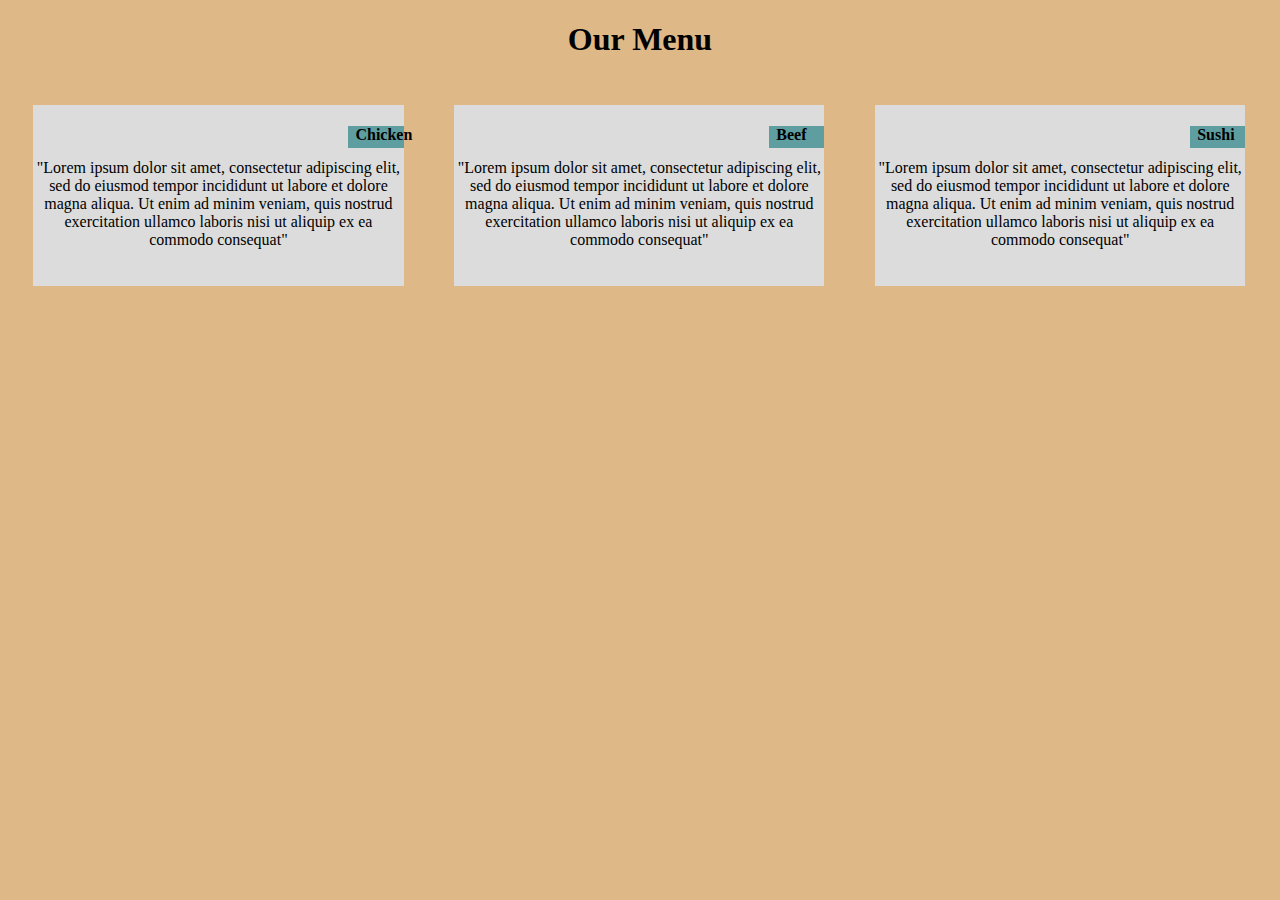
<file: module2-solution/index.html>
<!doctype html>
<html>
<head>
    <meta charset="utf-8">
    <meta name="viewport" content="width=device-width, initial-scale=1">
    <title>Module 2</title>
    <link rel="stylesheet" href="css/style.css">
</head>
<body>
    <h1> Our Menu </h1>
    <div class="row">
        <div id="box"  class="col-lg-4 col-md-6">
        <h4 id="main">Chicken</h4>
            <p id="para">
                &quot;Lorem ipsum dolor sit amet, consectetur adipiscing elit, sed do eiusmod tempor 
                incididunt ut labore et dolore magna aliqua. Ut enim ad minim veniam, quis nostrud 
                exercitation ullamco laboris nisi ut aliquip ex ea commodo consequat&quot;
            </p>   
        </div>  
        <div id="box" class=" col-lg-4 col-md-6"> 
        <h4 id="main">Beef</h4>
        <p id="para">
            &quot;Lorem ipsum dolor sit amet, consectetur adipiscing elit, sed do eiusmod tempor 
            incididunt ut labore et dolore magna aliqua. Ut enim ad minim veniam, quis nostrud 
            exercitation ullamco laboris nisi ut aliquip ex ea commodo consequat&quot;
        </p>   
        </div>
        <div id="box" class=" col-lg-4 col-md-12">   
        <h4 id="main">Sushi</h4>
        <p id="para">
            &quot;Lorem ipsum dolor sit amet, consectetur adipiscing elit, sed do eiusmod tempor 
            incididunt ut labore et dolore magna aliqua. Ut enim ad minim veniam, quis nostrud 
            exercitation ullamco laboris nisi ut aliquip ex ea commodo consequat&quot;
        </p>   
    </div>  
    </div>    
</body>    
</html>
</file>
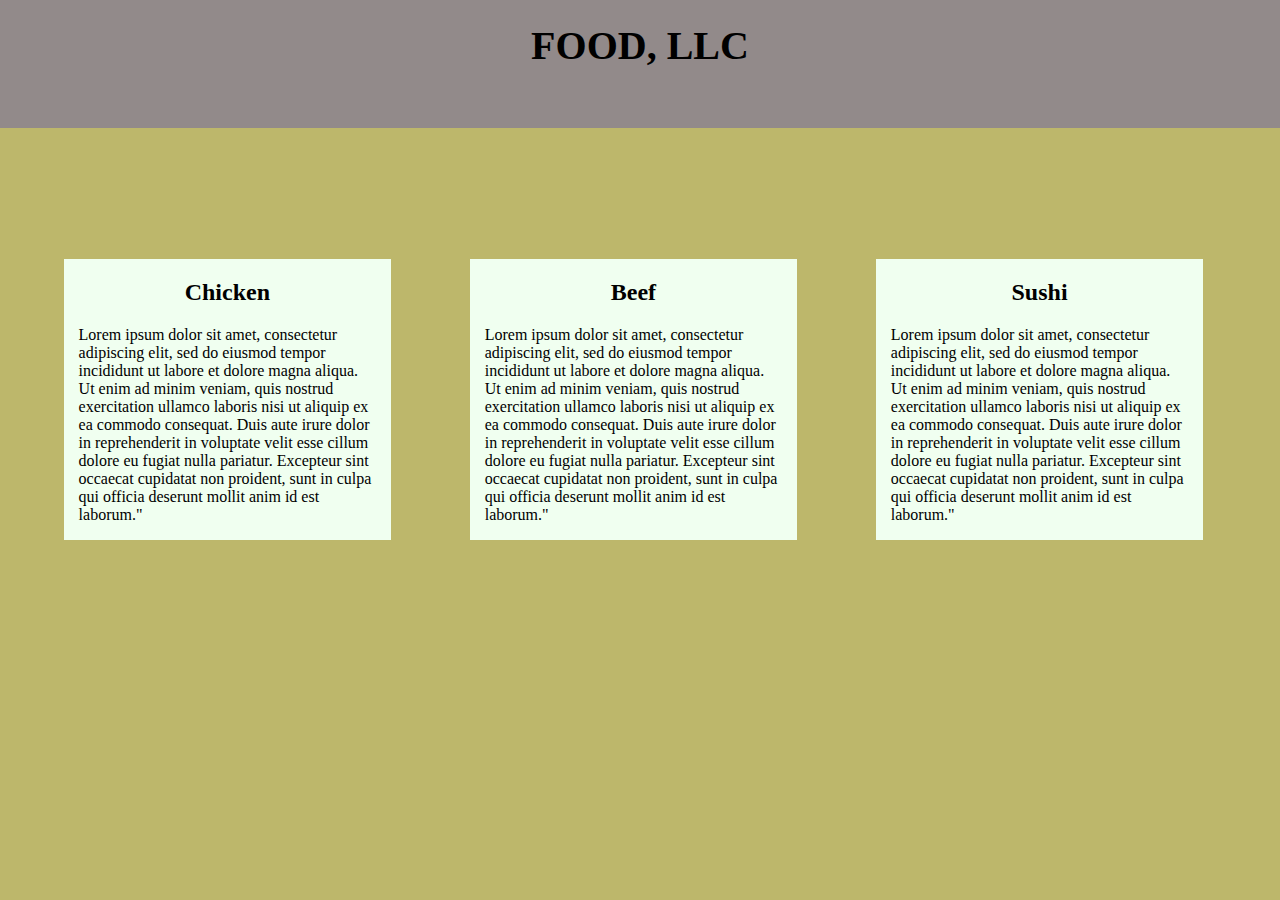
<file: module3-solution/index.html>
<!DOCTYPE html>
<html>
<head>
    <meta charset="UTF-8">
    <meta http-equiv="X-UA-Compatible" content="IE=edge">
    <meta name="viewport" content="width=device-width, initial-scale=1.0">
    <link rel="stylesheet" href="css/style.css">
    <link rel="stylesheet" href="css/bootstrap-grid.min.css">

    <title>Document</title>
</head>
<body>
    <header >
        <nav id="header-nav" class="navbar-default">
            <div class="container">
                <h1>FOOD, LLC</h1>
                <div class="dropdown">
                    <button class="dropbtn visible-sm">MENU</button>
                    <div class="dropdown-content">
                      <a href="#Chicken">Chicken</a>
                      <a href="#Beef">Beef</a>
                      <a href="#Sushi">Sushi</a>
                    </div>
                  </div
                </div>
            
        </nav>

       
    </header>
    <section class="main">
        <div class="row">
        <div class=" col-md-3 de" id="Chicken">
        
            <h2>Chicken</h2>
                <p>
                    
                    Lorem ipsum dolor sit amet, consectetur adipiscing elit, sed do eiusmod tempor
                     incididunt ut labore et dolore magna aliqua. Ut enim ad minim veniam, quis nostrud 
                     exercitation ullamco laboris nisi ut aliquip ex ea commodo consequat. Duis aute irure 
                     dolor in reprehenderit in voluptate velit esse cillum dolore eu fugiat nulla pariatur. Excepteur 
                     sint occaecat cupidatat non proident, sunt in culpa qui officia deserunt mollit anim id est laborum."
                    
                </p>
                    
            
        </div>
            <div class="col-md-3 de" id="Beef">
                <h2>Beef</h2>
                    <p>
                        
                        Lorem ipsum dolor sit amet, consectetur adipiscing elit, sed do eiusmod tempor
                         incididunt ut labore et dolore magna aliqua. Ut enim ad minim veniam, quis nostrud 
                         exercitation ullamco laboris nisi ut aliquip ex ea commodo consequat. Duis aute irure 
                         dolor in reprehenderit in voluptate velit esse cillum dolore eu fugiat nulla pariatur. Excepteur 
                         sint occaecat cupidatat non proident, sunt in culpa qui officia deserunt mollit anim id est laborum."
                         
                    </p>
                        
                

        </div>
        <div class=" col-md-3 de" id="Sushi">
            <h2>Sushi</h2>
                <p>
                    
                    Lorem ipsum dolor sit amet, consectetur adipiscing elit, sed do eiusmod tempor
                     incididunt ut labore et dolore magna aliqua. Ut enim ad minim veniam, quis nostrud 
                     exercitation ullamco laboris nisi ut aliquip ex ea commodo consequat. Duis aute irure 
                     dolor in reprehenderit in voluptate velit esse cillum dolore eu fugiat nulla pariatur. Excepteur 
                     sint occaecat cupidatat non proident, sunt in culpa qui officia deserunt mollit anim id est laborum."
                    
                </p>
                    
            
        </div>  
    </div>  
    </section>
<script>src="js/bootstrap.min.js"</script>
<script>src="js/jquery-3.6.3.min.js"</script>
<script>src="js/script.js"</script>
</body>
</html>
</file>
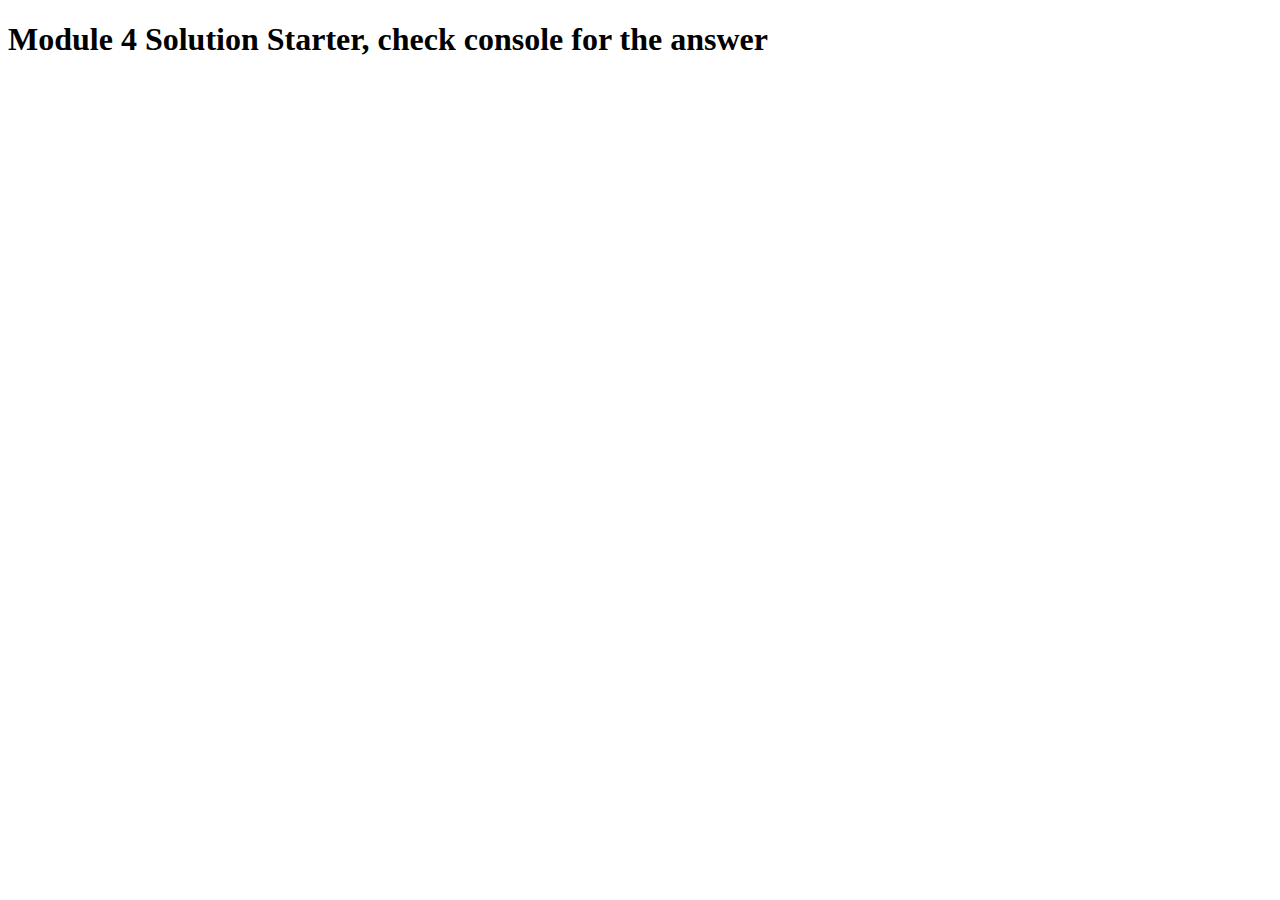
<file: module4-solution/index.html>
<!DOCTYPE html>
<html>
<head>
  <meta charset="utf-8">
  <title>Module 4 Solution Starter</title>
  <script src="SpeakHello.js"></script>
  <script src="SpeakGoodBye.js"></script>
  <script src="script.js"></script>
</head>
<body>
  <h1>Module 4 Solution Starter, check console for the answer</h1>
</body>
</html>
</file>
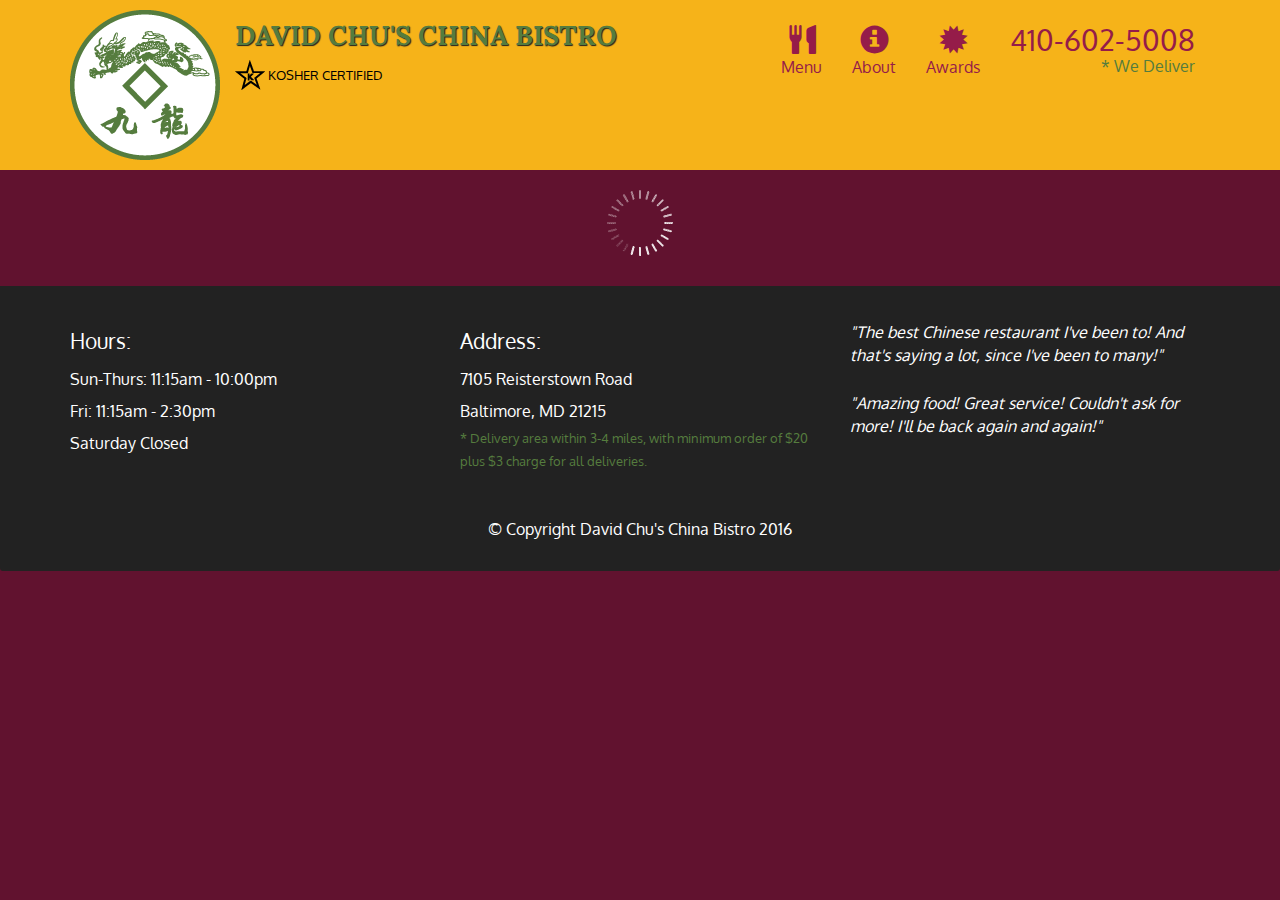
<file: module5-solution/index.html>
<!doctype html>
<html lang="en">
  <head>
    <meta charset="utf-8">
    <meta http-equiv="X-UA-Compatible" content="IE=edge">
    <meta name="viewport" content="width=device-width, initial-scale=1">
    <title>David Chu's China Bistro</title>
    <link rel="stylesheet" href="css/bootstrap.min.css">
    <link rel="stylesheet" href="css/styles.css">
    <link href='https://fonts.googleapis.com/css?family=Oxygen:400,300,700' rel='stylesheet' type='text/css'>
    <link href='https://fonts.googleapis.com/css?family=Lora' rel='stylesheet' type='text/css'>
  </head>
<body>
  <header>
    <nav id="header-nav" class="navbar navbar-default">
      <div class="container">
        <div class="navbar-header">
          <a href="index.html" class="pull-left visible-md visible-lg">
            <div id="logo-img" alt="Logo image"></div>
          </a>

          <div class="navbar-brand">
            <a href="index.html"><h1>David Chu's China Bistro</h1></a>
            <p>
              <img src="images/star-k-logo.png" alt="Kosher certification">
              <span>Kosher Certified</span>
            </p>
          </div>

          <button id="navbarToggle" type="button" class="navbar-toggle collapsed" data-toggle="collapse" data-target="#collapsable-nav" aria-expanded="false">
            <span class="sr-only">Toggle navigation</span>
            <span class="icon-bar"></span>
            <span class="icon-bar"></span>
            <span class="icon-bar"></span>
          </button>
        </div>
        
        <div id="collapsable-nav" class="collapse navbar-collapse">
           <ul id="nav-list" class="nav navbar-nav navbar-right">
            <li id="navHomeButton" class="visible-xs active">
              <a href="index.html">
                <span class="glyphicon glyphicon-home"></span> Home</a>
            </li>
            <li id="navMenuButton">
              <a href="#" onclick="$dc.loadMenuCategories();">
                <span class="glyphicon glyphicon-cutlery"></span><br class="hidden-xs"> Menu</a>
            </li>
            <li>
              <a href="#">
                <span class="glyphicon glyphicon-info-sign"></span><br class="hidden-xs"> About</a>
            </li>
            <li>
              <a href="#">
                <span class="glyphicon glyphicon-certificate"></span><br class="hidden-xs"> Awards</a>
            </li>
            <li id="phone" class="hidden-xs">
              <a href="tel:410-602-5008">
                <span>410-602-5008</span></a><div>* We Deliver</div>
            </li>
          </ul><!-- #nav-list -->
        </div><!-- .collapse .navbar-collapse -->
      </div><!-- .container -->
    </nav><!-- #header-nav -->
  </header>

  <div id="call-btn" class="visible-xs">
    <a class="btn" href="tel:410-602-5008">
    <span class="glyphicon glyphicon-earphone"></span>
    410-602-5008
    </a>
  </div>
  <div id="xs-deliver" class="text-center visible-xs">* We Deliver</div>

  <div id="main-content" class="container"></div>

  <footer class="panel-footer">
    <div class="container">
      <div class="row">
        <section id="hours" class="col-sm-4">
          <span>Hours:</span><br>
          Sun-Thurs: 11:15am - 10:00pm<br>
          Fri: 11:15am - 2:30pm<br>
          Saturday Closed
          <hr class="visible-xs">
        </section>
        <section id="address" class="col-sm-4">
          <span>Address:</span><br>
          7105 Reisterstown Road<br>
          Baltimore, MD 21215
          <p>* Delivery area within 3-4 miles, with minimum order of $20 plus $3 charge for all deliveries.</p>
          <hr class="visible-xs">
        </section>
        <section id="testimonials" class="col-sm-4">
          <p>"The best Chinese restaurant I've been to! And that's saying a lot, since I've been to many!"</p>
          <p>"Amazing food! Great service! Couldn't ask for more! I'll be back again and again!"</p>
        </section>
      </div>
      <div class="text-center">&copy; Copyright David Chu's China Bistro 2016</div>
    </div>
  </footer>

  <!-- jQuery (Bootstrap JS plugins depend on it) -->
  <script src="js/jquery-2.1.4.min.js"></script>
  <script src="js/bootstrap.min.js"></script>
  <script src="js/ajax-utils.js"></script>
  <script src="js/script.js"></script>
</body>
</html>
</file>
<file: module2-solution/css/style.css>
*{
box-sizing: border-box;
font-family: 'Times New Roman', Times, serif;
}

h1{
    text-align: center;   
}


body{
    background-color: burlywood;
}

div{
    font-size: 100%;
    color: black;
    clear: right;


}
#box{
    background-color: gainsboro;
    text-align: center;
    padding-bottom: 2%;
    border: 2px;
    border-color: black;
    height: 60%;
    margin:2%
}
#main{
    height:6%;
    width:15%;
    padding: 0% 6% 1% 2%;
    border: 1%;
    border-color:  black;
    margin-bottom: 2%;
    position: relative;
    left: 85%;
    
    background-color: cadetblue;
}
#para{
    margin-top: 3%;
    margin-bottom: 3%;
    
}
.row{
    width:100%;

}

@media (min-width: 1200px){
    .col-lg-4
    {
        float:left;
        border: 1%;
        border-color: black;
    }
    .col-lg-4
    {
        width: 29.3%;
    }

}
@media(min-width: 992px) and (max-width : 1199px){
    .col-md-6, .col-md-12
    {
        float:left;
    }
    .col-md-6
    {
        width:46%;
    }
    .col-md-12
    {
        width:96%;
    }

}
</file>
<file: module3-solution/css/style.css>
*{
    box-sizing: border-box;
}


body{
    background-color: darkkhaki;
    margin:0%;
}

header{
    background-color: rgb(146, 138, 138);
    width: 100%;
    height: 8em;
    margin:0%;
}

header h1{
    font-size: 2.5em;
    text-align: center;
    text-decoration: double;
    margin-top: 0%;
    padding-top: 2%;
}

    p{
    position: relative;
    
    
}
  .col-md-4  h2{
        position: absolute
        right:0px;
        top : 0 px;
        text-align: center;
        font-size: 20px;
    
    }

.de
{
    background-color: honeydew;
    margin-left: 1%;
   
    
    
}
h2{
    text-align: center;
}
section .col-md-3
{
    margin-left: 6%;
    margin-top: 10%;
}


.dropbtn {
    background-color: black;
    color: white;
    padding: 16px;
    font-size: 16px;
    border: none;
    position: relative;
    bottom: 50px;
  }
  
  dropbtn {
    background-color: #04AA6D;
    color: white;
    padding: 16px;
    font-size: 16px;
    border: none;
  }
  
  /* The container <div> - needed to position the dropdown content */
  .dropdown {
    position: relative;
    display: inline-block;
  }
  
  /* Dropdown Content (Hidden by Default) */
  .dropdown-content {
    display: none;
    position: absolute;
    background-color: #f1f1f1;
    min-width: 160px;
    box-shadow: 0px 8px 16px 0px rgba(0,0,0,0.2);
    z-index: 1;
  }
  
  /* Links inside the dropdown */
  .dropdown-content a {
    color: black;
    padding: 12px 16px;
    text-decoration: none;
    display: block;
  }
  
  /* Change color of dropdown links on hover */
  .dropdown-content a:hover {background-color: #ddd;}
  
  /* Show the dropdown menu on hover */
  .dropdown:hover .dropdown-content {display: block;}
  
  /* Change the background color of the dropdown button when the dropdown content is shown */
  .dropdown:hover .dropbtn {background-color: #3e8e41;}

  @media (min-width:768px) {
    .dropdown{
        display:none;
    }
    
  }
</file>
<file: module5-solution/css/styles.css>
body {
  font-size: 16px;
  color: #fff;
  background-color: #61122f;
  font-family: 'Oxygen', sans-serif;
}

/** HEADER **/
#header-nav {
  background-color: #f6b319;
  border-radius: 0;
  border: 0;
}

#logo-img {
  background: url('../images/restaurant-logo_large.png') no-repeat;
  width: 150px;
  height: 150px;
  margin: 10px 15px 10px 0;
}

.navbar-brand {
  padding-top: 25px;
}
.navbar-brand h1 { /* Restaurant name */
  font-family: 'Lora', serif;
  color: #557c3e;
  font-size: 1.5em;
  text-transform: uppercase;
  font-weight: bold;
  text-shadow: 1px 1px 1px #222;
  margin-top: 0;
  margin-bottom: 0;
  line-height: .75;
}
.navbar-brand a:hover, .navbar-brand a:focus {
  text-decoration: none;
}
.navbar-brand p { /* Kosher cert */
  color: #000;
  text-transform: uppercase;
  font-size: .7em;
  margin-top: 15px;
}
.navbar-brand p span { /* Star-K */
  vertical-align: middle;
}

#nav-list {
  margin-top: 10px;
}
#nav-list a {
  color: #951C49;
  text-align: center;
}
#nav-list a:hover {
  background: #E7E7E7;
}
#nav-list a span {
  font-size: 1.8em;
}

#phone {
  margin-top: 5px;
}
#phone a { /* Phone number */
  text-align: right;
  padding-bottom: 0;
}
#phone div { /* We Deliver */
  color: #557c3e;
  text-align: right;
  padding-right: 15px;
}

.navbar-header button.navbar-toggle, .navbar-header .icon-bar {
  border: 1px solid #61122f;
}
.navbar-header button.navbar-toggle {
  clear: both;
  margin-top: -30px;
}
/* END HEADER */

/* FOOTER */
.panel-footer {
  margin-top: 30px;
  padding-top: 35px;
  padding-bottom: 30px;
  background-color: #222;
  border-top: 0;
}
.panel-footer div.row {
  margin-bottom: 35px;
}
#hours, #address {
  line-height: 2;
}
#hours > span, #address > span {
  font-size: 1.3em;
}
#address p {
  color: #557c3e;
  font-size: .8em;
  line-height: 1.8;
}
#testimonials {
  font-style: italic;
}
#testimonials p:nth-child(2) {
  margin-top: 25px;
}
/* END FOOTER */



/* HOME PAGE */
.container .jumbotron {
  box-shadow: 0 0 50px #3F0C1F;
  border: 2px solid #3F0C1F;
}

#menu-tile, #specials-tile, #map-tile {
  height: 250px;
  width: 100%;
  margin-bottom: 15px;
  position: relative;
  border: 2px solid #3F0C1F;
  overflow: hidden;
}
#menu-tile:hover, #specials-tile:hover, #map-tile:hover {
  box-shadow: 0 1px 5px 1px #cccccc;
}
#menu-tile {
  background: url('../images/menu-tile.jpg') no-repeat;
  background-position: center;
}
#specials-tile {
  background: url('../images/specials-tile.jpg') no-repeat;
  background-position: center;
}
#menu-tile span, #specials-tile span, #map-tile span {
  position: absolute;
  bottom: 0;
  right: 0;
  width: 100%;
  text-align: center;
  font-size: 1.6em;
  text-transform: uppercase;
  background-color: #000;
  color: #fff;
  opacity: .8;
}
/* END HOME PAGE */

/* MENU CATEGORIES PAGE */
.category-tile { 
  position: relative;
  border: 2px solid #3F0C1F;
  overflow: hidden;
  width: 200px;
  height: 200px;
  margin: 0 auto 15px;
}
.category-tile span {
  position: absolute;
  bottom: 0;
  right: 0;
  width: 100%;
  text-align: center;
  font-size: 1.2em;
  text-transform: uppercase;
  background-color: #000;
  color: #fff;
  opacity: .8;
}
.category-tile:hover {
  box-shadow: 0 1px 5px 1px #cccccc;
}

#menu-categories-title + div {
  margin-bottom: 50px;
}
/* END MENU CATEGORIES PAGE */

/* SINGLE CATEGORY PAGE */
.menu-item-tile {
  margin-bottom: 25px;
}
.menu-item-tile hr {
  width: 80%;
}
.menu-item-tile .menu-item-price {
  font-size: 1.1em;
  text-align: right;
  margin-top: -15px;
  margin-right: -15px;
}
.menu-item-tile .menu-item-price span {
  font-size: .6em;
}
.menu-item-photo {
  position: relative;
  border: 2px solid #3F0C1F; 
  overflow: hidden;
  padding: 0;
  margin-right: -15px;
  margin-left: auto;
  margin-bottom: 20px;
  max-width: 250px;
}
.menu-item-photo div {
  position: absolute;
  bottom: 0;
  right: 0;
  width: 80px;
  background-color: #557c3e;
  text-align: center;
}
.menu-item-description {
  padding-right: 30px;
}
h3.menu-item-title {
  margin: 0 0 10px;
}
.menu-item-details {
  font-size: .9em;
  font-style: italic;
}
/* END SINGLE CATEGORY PAGE */


/********** Large devices only **********/
@media (min-width: 1200px) {
  .container .jumbotron {
    background: url('../images/jumbotron_1200.jpg') no-repeat;
    height: 675px;
  }
}

/********** Medium devices only **********/
@media (min-width: 992px) and (max-width: 1199px) {
  /* Header */
  #logo-img {
    background: url('../images/restaurant-logo_medium.png') no-repeat;
    width: 100px;
    height: 100px;
    margin: 5px 5px 5px 0;
  }
  /* End Header */

  /* Home Page */
  .container .jumbotron {
    background: url('../images/jumbotron_992.jpg') no-repeat;
    height: 558px;
  }
  /* End Home Page */
}

/********** Small devices only **********/
@media (min-width: 768px) and (max-width: 991px) {
  /* Home Page */
  .container .jumbotron {
    background: url('../images/jumbotron_768.jpg') no-repeat;
    height: 432px;
  }
  /* End Home Page */
}

/********** Extra small devices only **********/
@media (max-width: 767px) {
  /* Header */
  .navbar-brand {
    padding-top: 10px;
    height: 80px;
  }
  .navbar-brand h1 { /* Restaurant name */
    padding-top: 10px;
    font-size: 5vw; /* 1vw = 1% of viewport width */
  }
  .navbar-brand p { /* Kosher cert */
    font-size: .6em;
    margin-top: 12px;
  }
  .navbar-brand p img { /* Star-K */
    height: 20px;
  }

  #collapsable-nav a { /* Collapsed nav menu text */
    font-size: 1.2em;
  }
  #collapsable-nav a span { /* Collapsed nav menu glyph */
    font-size: 1em;
    margin-right: 5px;
  }

  #call-btn > a {
    font-size: 1.5em;
    display: block;
    margin: 0 20px;
    padding: 10px;
    border: 2px solid #fff;
    background-color: #f6b319;
    color: #951c49;
  }
  #xs-deliver {
    margin-top: 5px;
    font-size: .7em;
    letter-spacing: .1em;
    text-transform: uppercase;
  }
  /* End Header */

  /* Footer */
  .panel-footer section {
    margin-bottom: 30px;
    text-align: center;
  }
  .panel-footer section:nth-child(3) {
    margin-bottom: 0; /* margin already exists on the whole row */
  }
  .panel-footer section hr {
    width: 50%;
  }
  /* End Footer */

  /* Home Page */
  .container .jumbotron {
    margin-top: 30px;
    padding: 0;
  }
  #menu-tile, #specials-tile {
    width: 360px;
    margin: 0 auto 15px;
  }

  .menu-item-photo {
    margin-right: auto;
  }
  .menu-item-tile .menu-item-price {
    text-align: center;
  }
  .menu-item-description {
    text-align: center;;
  }
}


/********** Super extra small devices Only :-) (e.g., iPhone 4) **********/
@media (max-width: 479px) {
  /* Header */
  .navbar-brand h1 { /* Restaurant name */
    padding-top: 5px;
    font-size: 6vw;
  }
  /* End Header */
  
  /* Home page */
  #menu-tile, #specials-tile {
    width: 280px;
    margin: 0 auto 15px;
  }

  .col-xxs-12 {
    position: relative;
    min-height: 1px;
    padding-right: 15px;
    padding-left: 15px;
    float: left;
    width: 100%;
  }
}
</file>
